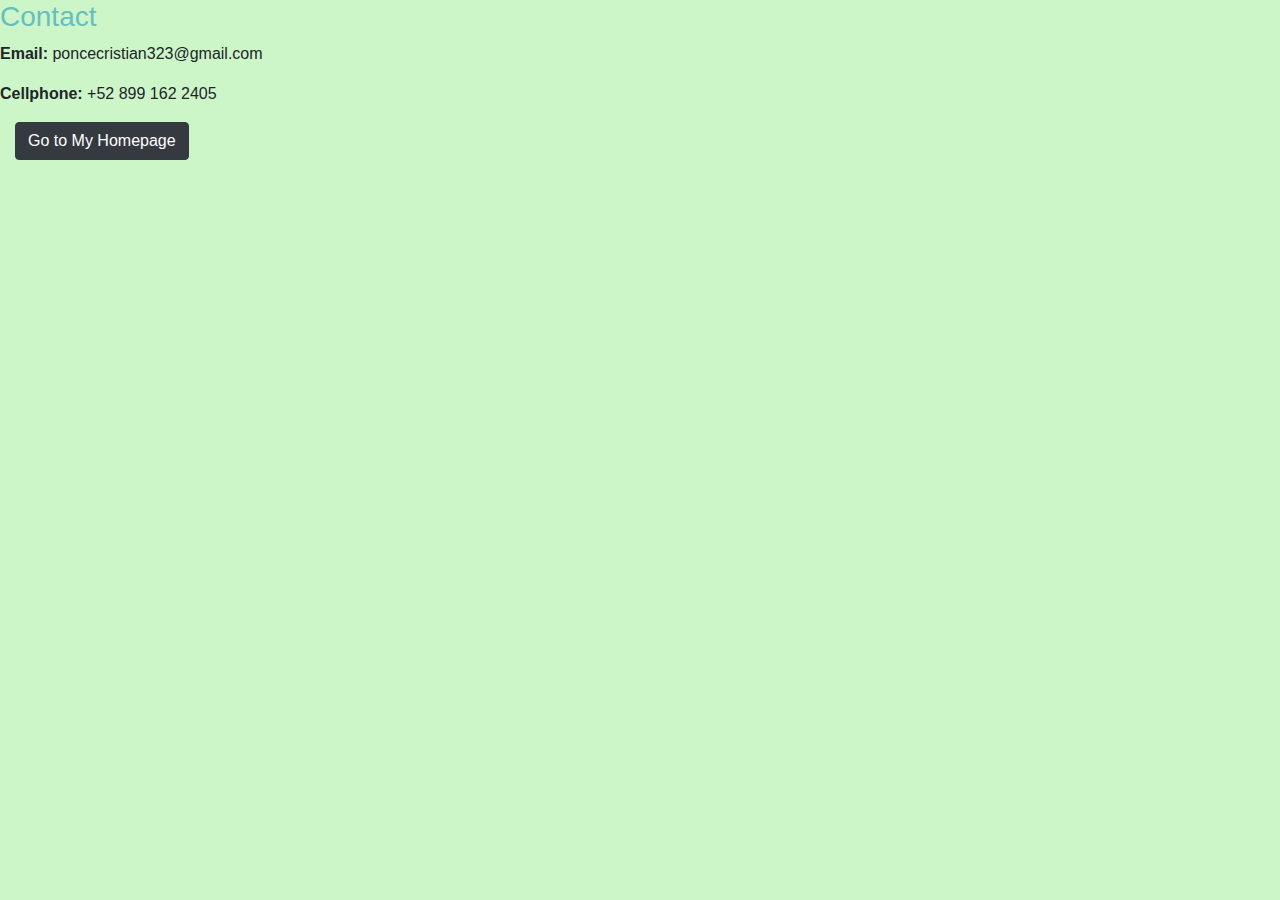
<file: Contact.html>
﻿<!DOCTYPE html>
<html>
<head>
    <meta charset="utf-8" />
    <title>Contact</title>
    <link href="Content/bootstrap.css" rel="stylesheet" />
    <link href="CSS/styles.css" rel="stylesheet" />
</head>

<body>
    <h3>Contact</h3>
    <p><strong>Email: </strong>poncecristian323@gmail.com</p>
    <p><strong>Cellphone: </strong>+52 899 162 2405</p>

    <div class="col-md-6">
        <a href="index.html" class="btn btn-dark">Go to My Homepage</a>
    </div>

</body>
</html>
</file>
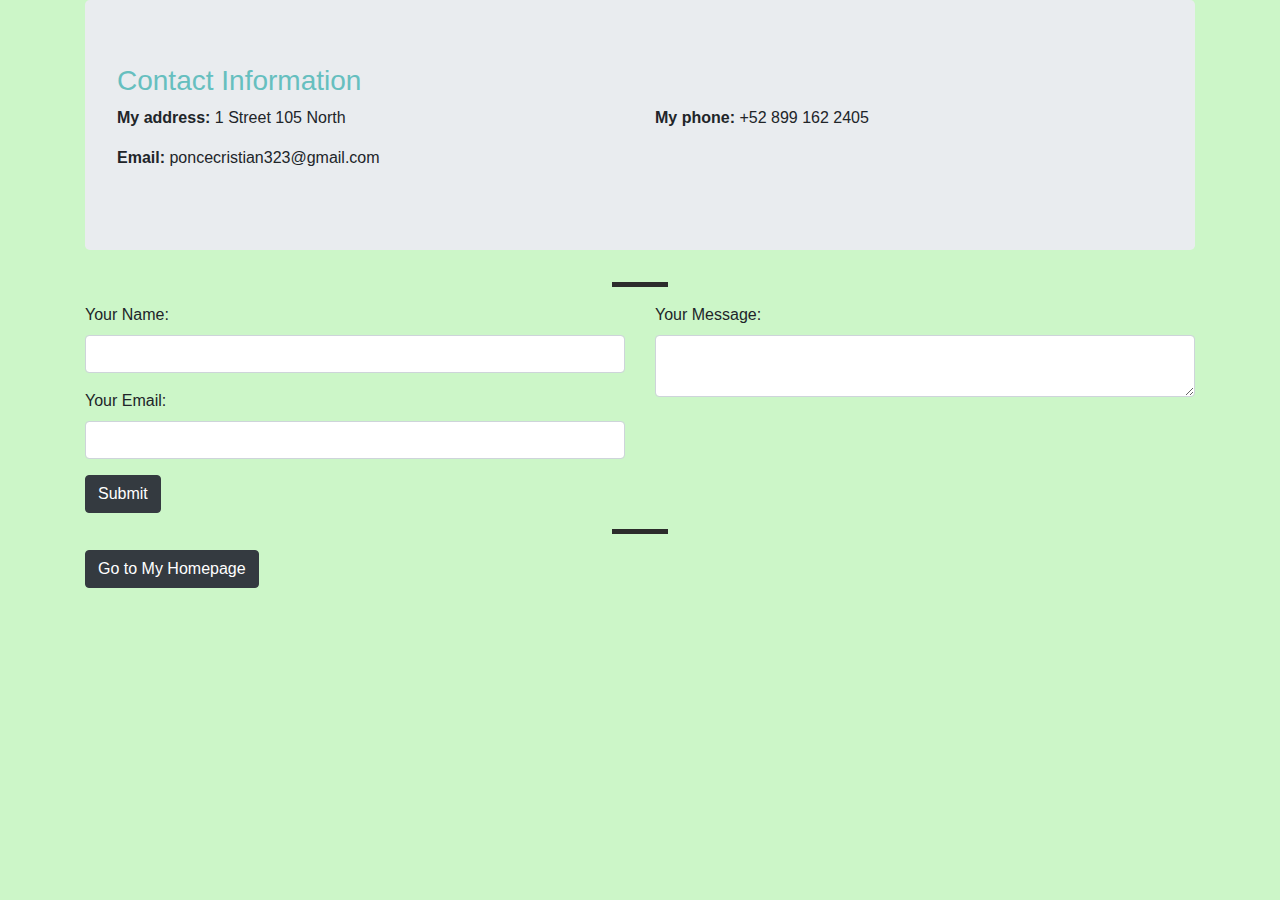
<file: ContactMe.html>
﻿<!DOCTYPE html>
<html>
<head>
    <meta charset="utf-8" />
    <title>Contact Information</title>
    <meta name="viewport" content="width=device-width, initial-scale=1, shrink-to-fit=no">
    <link href="Content/bootstrap.css" rel="stylesheet" />
    <link rel="stylesheet" href="https://stackpath.bootstrapcdn.com/bootstrap/4.5.2/css/bootstrap.min.css" integrity="sha384-JcKb8q3iqJ61gNV9KGb8thSsNjpSL0n8PARn9HuZOnIxN0hoP+VmmDGMN5t9UJ0Z" crossorigin="anonymous">
    <link href="CSS/styles.css" rel="stylesheet" />
</head>
<body>
    <div class="container">
        <div class="jumbotron">
            <h3>Contact Information</h3>
            <div class="row">
                <div class="col-md-6">
                    <p><strong>My address: </strong> 1 Street 105 North</p>
                    <p><strong>Email: </strong>poncecristian323@gmail.com</p>
                </div>
                <div class="col-md-6">
                    <p><strong>My phone: </strong>+52 899 162 2405</p>
                </div>
            </div>
        </div>
        <hr />
        <form action="mailto:poncecristian323@gmail.com" method="post" enctype="text/plain">
            <div class="row">
                <div class="col-md-6">
                    <div class="form-group">
                        <label>Your Name:</label>
                        <input class="form-control" type="text" name="yourName" value="" />
                    </div>
                    <div class="form-group">
                        <label>Your Email:</label>
                        <input class="form-control" type="email" name="yourEmail" value="" />
                    </div>
                </div>
                <div class="col-md-6">
                    <div class="form-group">
                        <label>Your Message:</label> <br />
                        <textarea class="form-control" name="yourMessage"></textarea>
                    </div>
                </div>
            </div>
            <div class="row">
                <div class="col-md-12">
                    <input class="btn btn-dark" type="submit" value="Submit" />
                    <hr />
                    <a href="index.html" class="btn btn-dark">Go to My Homepage</a>
                </div>
            </div>
        </form>
    </div>
    <script src="https://code.jquery.com/jquery-3.5.1.slim.min.js" integrity="sha384-DfXdz2htPH0lsSSs5nCTpuj/zy4C+OGpamoFVy38MVBnE+IbbVYUew+OrCXaRkfj" crossorigin="anonymous"></script>
    <script src="https://cdn.jsdelivr.net/npm/popper.js@1.16.1/dist/umd/popper.min.js" integrity="sha384-9/reFTGAW83EW2RDu2S0VKaIzap3H66lZH81PoYlFhbGU+6BZp6G7niu735Sk7lN" crossorigin="anonymous"></script>
    <script src="https://stackpath.bootstrapcdn.com/bootstrap/4.5.2/js/bootstrap.min.js" integrity="sha384-B4gt1jrGC7Jh4AgTPSdUtOBvfO8shuf57BaghqFfPlYxofvL8/KUEfYiJOMMV+rV" crossorigin="anonymous"></script>

</body>
</html>
</file>
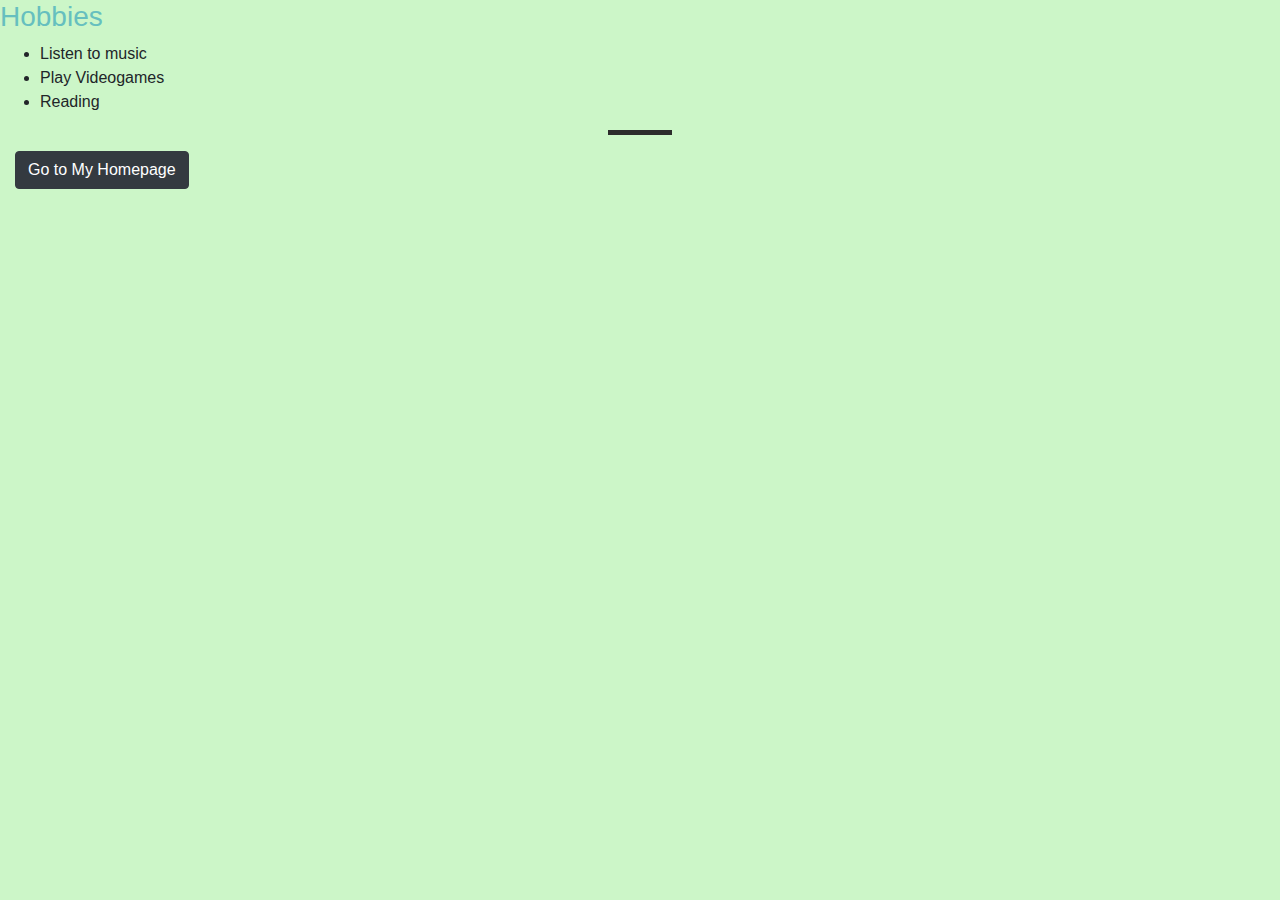
<file: Hobbies.html>
﻿<!DOCTYPE html>
<html>
<head>
    <meta charset="utf-8" />
    <title>Hobbies</title>
    <link href="Content/bootstrap.css" rel="stylesheet" />
    <link href="CSS/styles.css" rel="stylesheet" />
</head>

<body>
    <h3>Hobbies</h3>
    <ul>
        <li>Listen to music</li>
        <li>Play Videogames</li>
        <li>Reading</li>
    </ul>
    <hr />

    <div class="col-md-6">
        <a href="index.html" class="btn btn-dark">Go to My Homepage</a>
    </div>

</body>
</html>
</file>
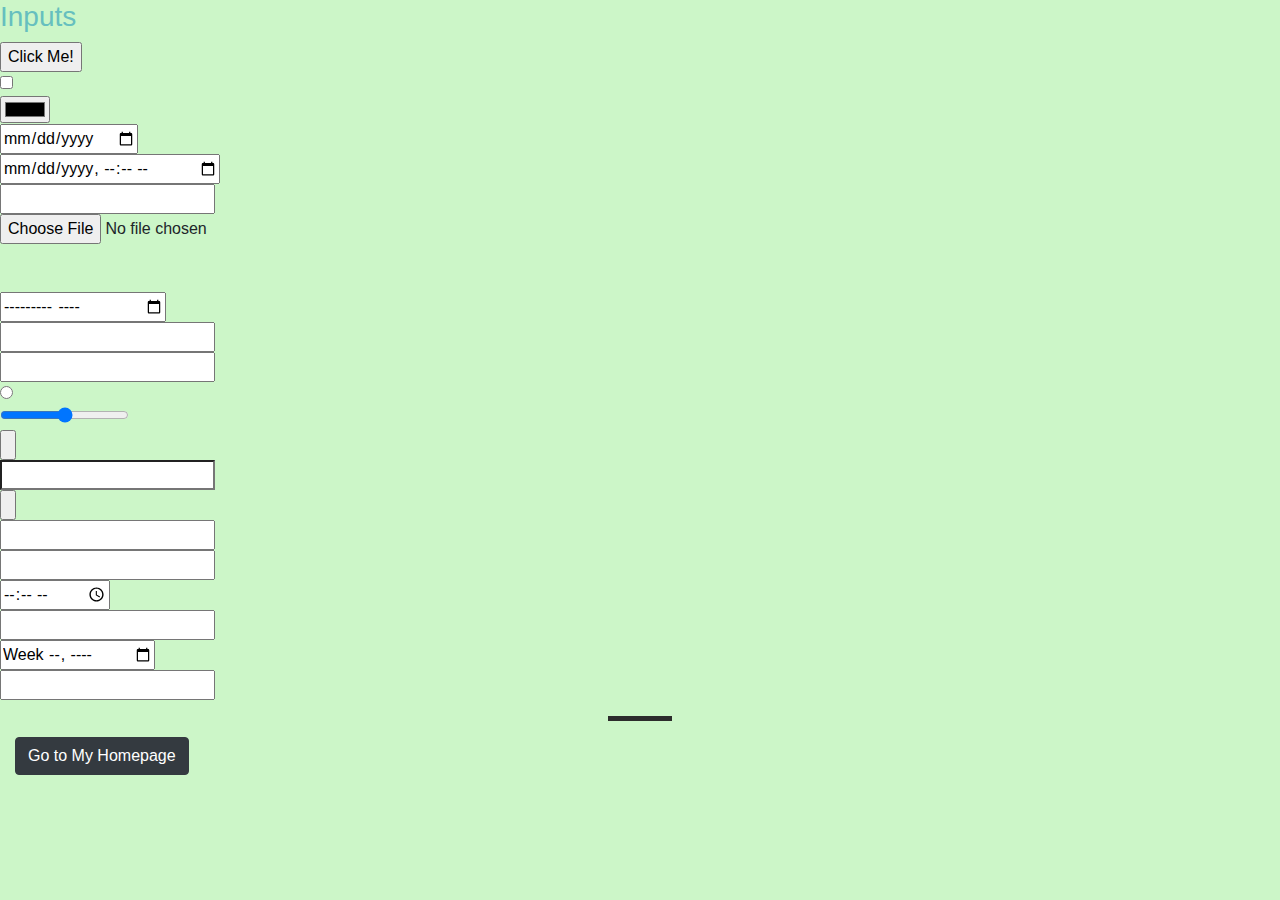
<file: Inputs.html>
﻿<!DOCTYPE html>
<html>
<head>
    <meta charset="utf-8" />
    <title>Inputs</title>
    <link href="Content/bootstrap.css" rel="stylesheet" />
    <link href="CSS/styles.css" rel="stylesheet" />
</head>
<body>
    <h3>Inputs</h3>
    <input type="button" value="Click Me!" /> <br />
    <input type="checkbox" value="" /> <br />
    <input type="color" value="" /> <br />
    <input type="date" value="" /> <br />
    <input type="datetime-local" value="" /> <br />
    <input type="email" value="" /> <br />
    <input type="file" value="" /> <br />
    <input type="hidden" value="" /> <br />
    <input type="image" value="" /> <br />
    <input type="month" value="" /> <br />
    <input type="number" value="" /> <br />
    <input type="password" value="" /> <br />
    <input type="radio" value="" /> <br />
    <input type="range" value="" /> <br />
    <input type="reset" value="" /> <br />
    <input type="search" value="" /> <br />
    <input type="submit" value="" /> <br />
    <input type="tel" value="" /> <br />
    <input type="text" value="" /> <br />
    <input type="time" value="" /> <br />
    <input type="url" value="" /> <br />
    <input type="week" value="" /> <br />
    <input type="datetime" value="" /> <br />

    <hr />

    <div class="col-md-6">
        <a href="index.html" class="btn btn-dark">Go to My Homepage</a>
    </div>

</body>
</html>
</file>
<file: CSS/styles.css>
﻿body {
    background-color: #ccf6c8;
}

hr {
    border-style: none;
    border-top-style: inset;
    border-width: 5px;
    border-color: grey;
    width: 5%;
}

h1{
    color:#66BFBF;
}

h3 {
    color: #66BFBF;
}
</file>
